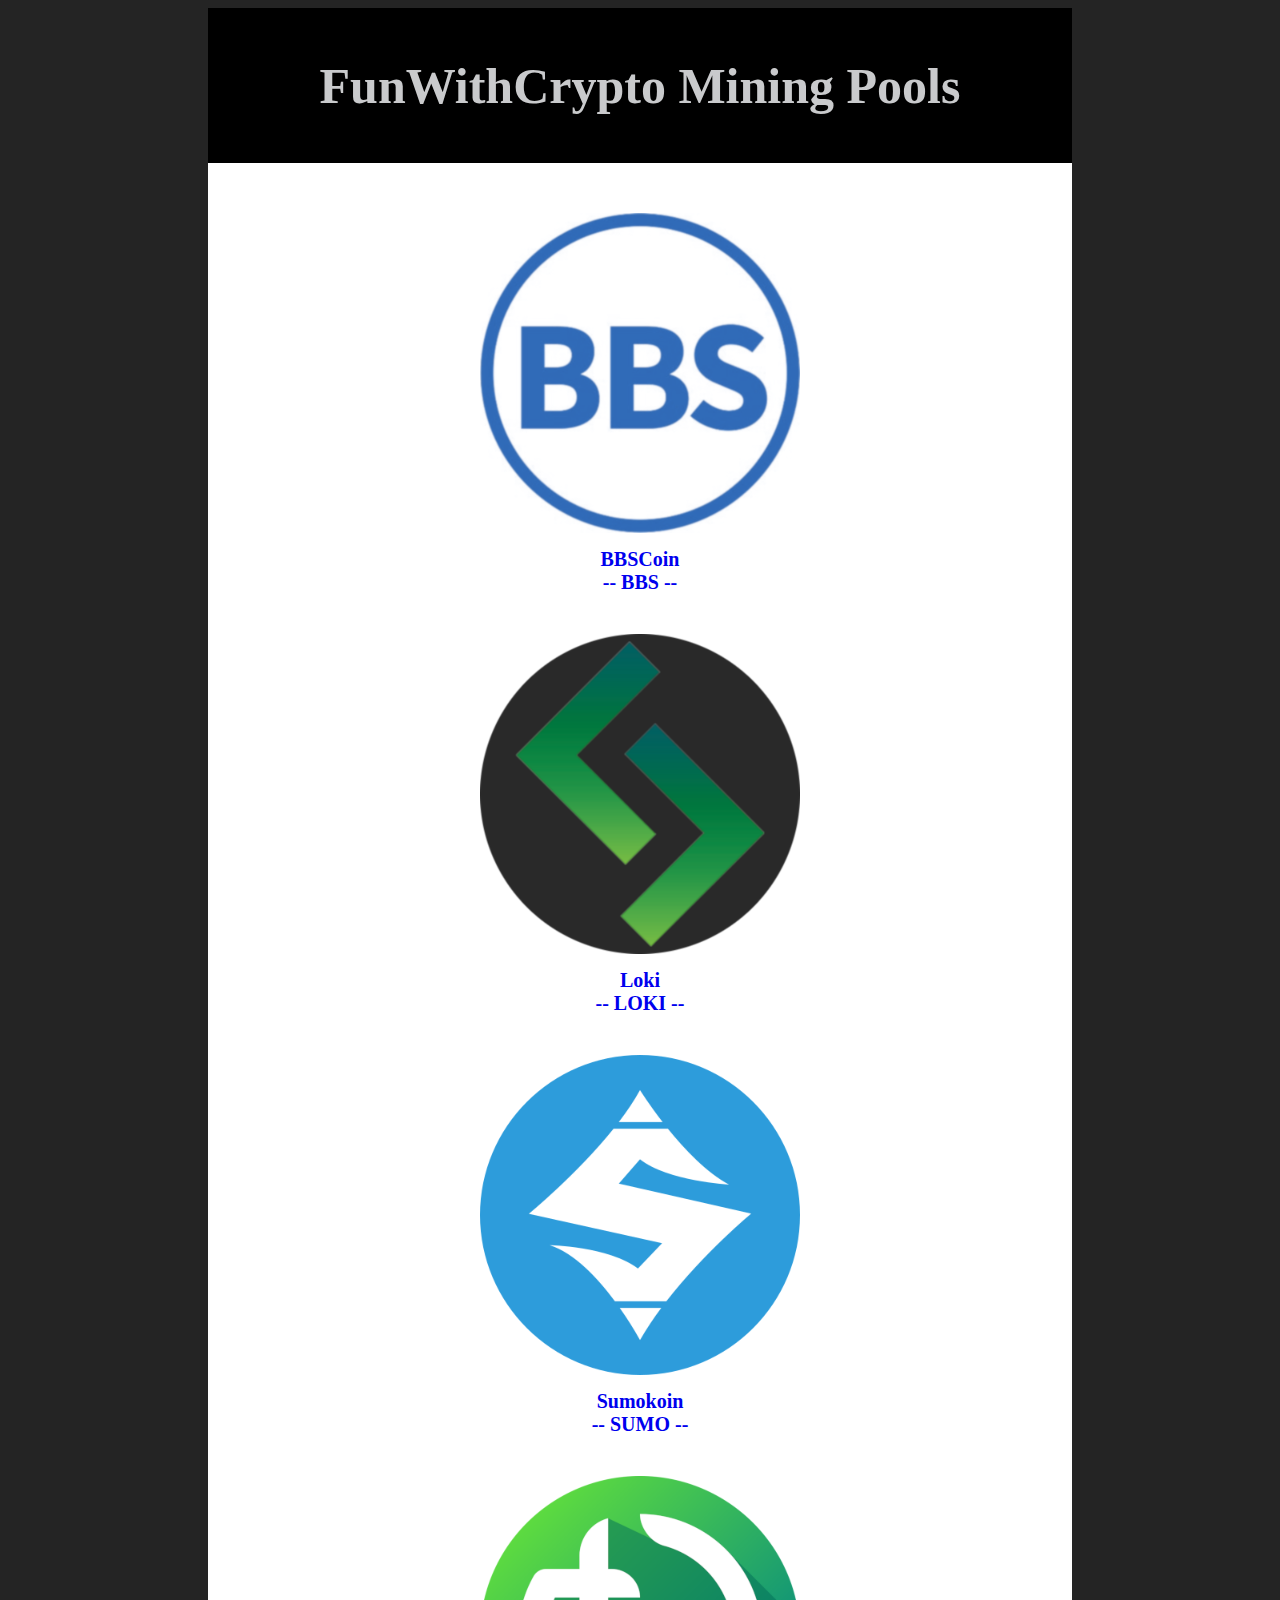
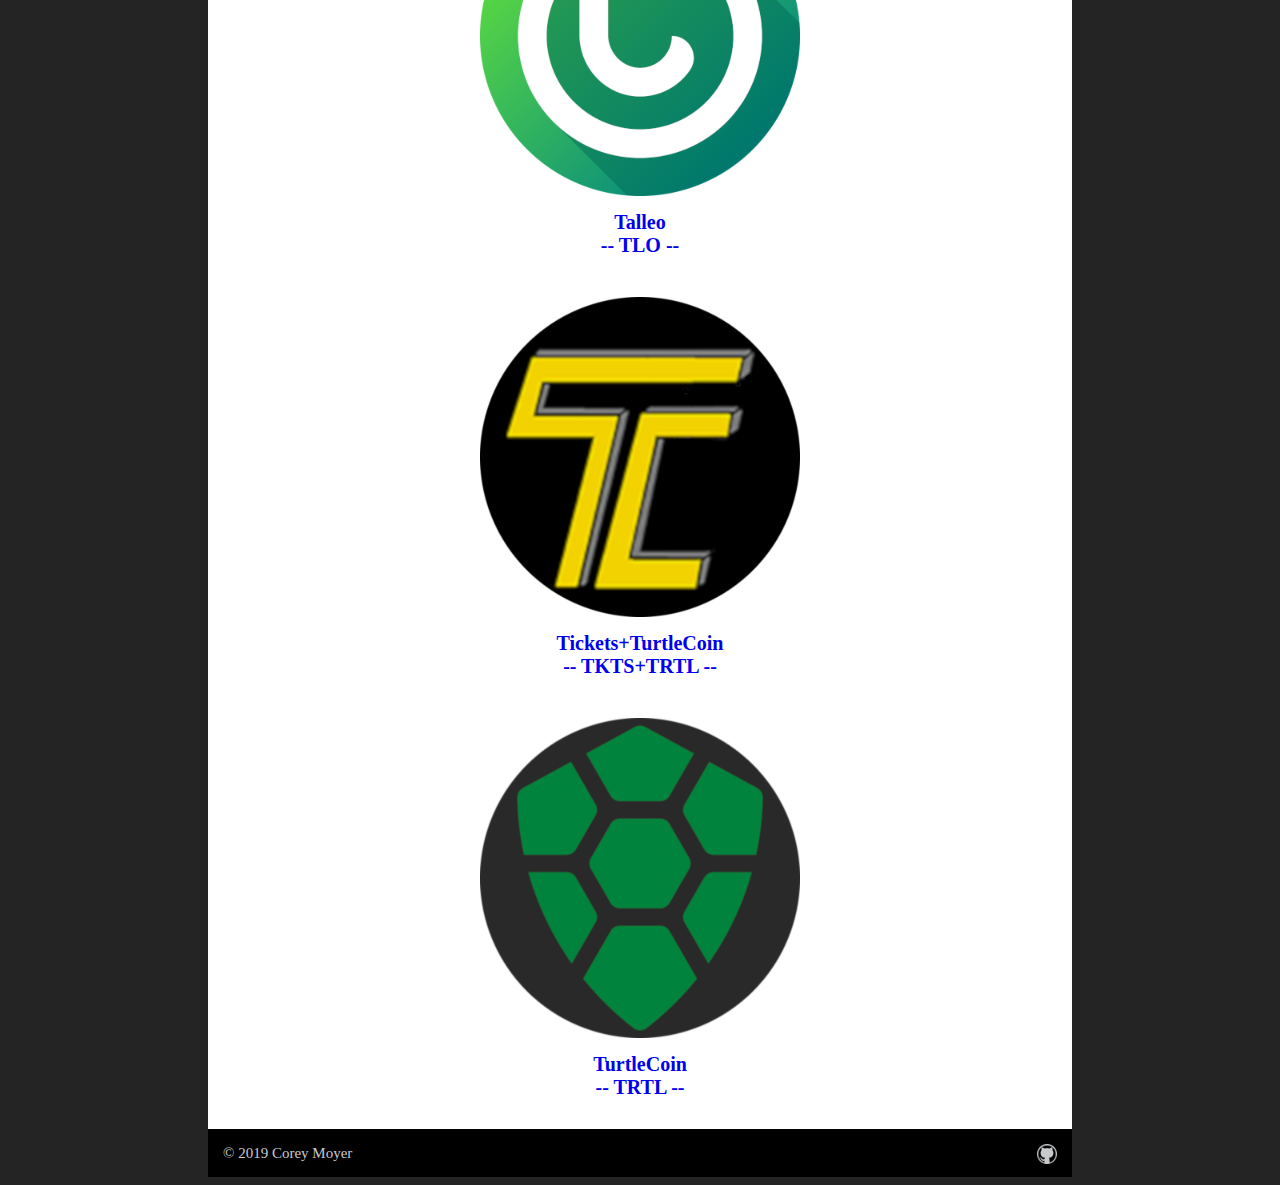
<file: website/index.html>
<!DOCTYPE html>
<html lang="en" dir="ltr">
  <head>
    <meta charset="utf-8">
    <title>funwithcrypto.tk</title>
    <link rel="shortcut icon" href="media/favicon.ico" type="image/x-icon">
    <link rel="icon" href="media/favicon.ico" type="image/x-icon">
    <link rel="stylesheet" type="text/css" href="style.css">
  </head>
  <div class="header">
    <h1>FunWithCrypto Mining Pools</h1>
  </div>
  <div class="body">
    <!-- <h2><font color="red"><font size="4px">-- DD/MM/YYYY --</font><br>-- Pools under construction --</font></h2> -->
    <a href="bbs" class="pools"><img src="media/bbscoin.png"><br>BBSCoin<br>-- BBS --</a>
    <!-- <a href="gns" class="pools"><img src="media/goodness.png"><br>Goodness<br>-- GNS --</a> -->
    <a href="loki" class="pools"><img src="media/loki.png"><br>Loki<br>-- LOKI --</a>
    <!-- <a href="xmr" class="pools"><img src="media/monero.png"><br>Monero<br>-- XMR --</a>
    <a href="ryo" class="pools"><img src="media/ryo.png"><br>Ryo<br>-- RYO --</a> -->
    <a href="sumo" class="pools"><img src="media/sumokoin.png"><br>Sumokoin<br>-- SUMO --</a>
    <a href="tlo" class="pools"><img src="media/talleo.png"><br>Talleo<br>-- TLO --</a>
    <a href="tkts" class="pools"><img src="media/tickets.png"><br>Tickets+TurtleCoin<br>-- TKTS+TRTL --</a>
    <a href="trtl" class="pools"><img src="media/turtlecoin.png"><br>TurtleCoin<br>-- TRTL --</a>
  </div>
  <div class="footer">
    <a href="mailto:cronmod.dev@gmail.com" class="copyright">© 2019 Corey Moyer</a>
    <a href="https://github.com/funwithcrypto/cryptonote-nodejs-pool" target="_blank" class="git"><img src="media/github.png"></a>
  </div>
</html>
</file>
<file: website/style.css>
body {
  background: #242424;
  padding-left: 200px;
  padding-right: 200px;
}

.body {
  background: white;
  font-size: 20px;
  font-weight: bold;
  padding-bottom: 10px;
  padding-top: 30px;
  text-align: center;
}

.copyright {
  color: #C9CACC;
  font-size: 15px;
  text-align: left;
  text-decoration: none;
}

.footer {
  background: black;
  padding: 15px;
}

.git {
  float: right;
}

.git img {
  height: 20px;
  width: 20px;
}

.header {
  background: black;
  color: #C9CACC;
  font-size: 25px;
  padding: 15px;
  text-align: center;
}

.pools {
  display: inline-block;
  padding: 20px;
  text-decoration: none;
}

.pools img {
  height: auto;
  max-width: 80%;
  padding-bottom: 10px;
}
</file>
